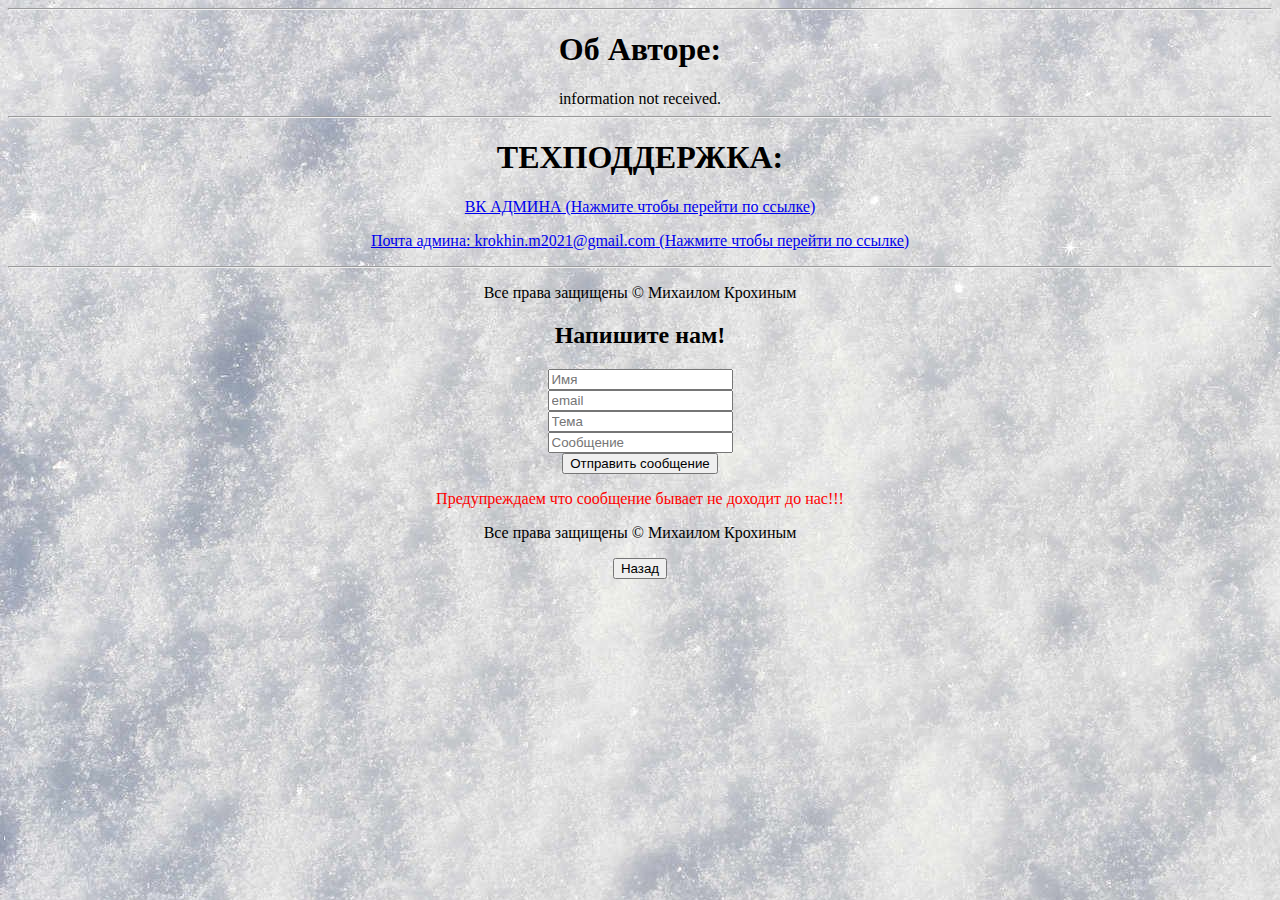
<file: AV-TX.html>
<!DOCTYPE html>
<html lang="ru">
<head>
    <meta charset="UTF-8">
    <meta http-equiv="X-UA-Compatible" content="IE=edge">
    <meta name="viewport" content="width=device-width, initial-scale=1.0">
    <title>Связь</title>
    <link rel="stylesheet" href="./Background.css">
    <!-- <style>
        body, html {
            height: 100%;
            margin: 0;
        }

        .container {
            background: url("960m.jpg");
            height: 7%;
            background-position: center;
            background-size: cover;
            position: relative;
            color:midnightblue
        }

        .center {
            position: absolute;
            top: 50%;
            left: 50%;
            transform: translate(-50%, -50%);
            text-align: center;
        }

        h1, p1 {
            font-family: sans-serif;
            font-weight: lighter;
        }

        h1 {
            font-size: 50px;
        }

        p1 {
            font-size: 30px;
            letter-spacing: 5px;
        }
    </style> -->
    <style>
        .fig {
         text-align: center; /* Выравнивание по центру */ 
        }
       </style>
            <style>
        .text {
         text-align:  center;
        }
             </style>
</head>
<body>
    <!-- <body bgcolor="66CCFF"></body> -->
    <div class="text">
    <hr>
    <h1>Об Авторе:</h1>
    <div>information not received.</div>
    <hr>
    <h1>ТЕХПОДДЕРЖКА:</h1>
    <footer>
        <p>
         <a href="https://vk.com/michael20102">ВК АДМИНА (Нажмите чтобы перейти по ссылке)</a>
        </p>
        </footer>
                  <footer>
            <p>
             <a href="https://mail.google.com/mail/u/0/#inbox">Почта админа: krokhin.m2021@gmail.com (Нажмите чтобы перейти по ссылке) </a>
            </p>
            </footer>
            <hr>
            <p>Все права защищены © Михаилом Крохиным</p>
        </div>

        <div class="text">
            <!-- <div style="color:rgb(255, 255, 255);"> -->
                <h2>Напишите нам!</h2>
            </div>
        <form action>
            <div class="text">
            <input type="text" placeholder="Имя">
            <div class="text">
            <input type="email" placeholder="email">
            <div class="text">
            <input type="text" placeholder="Тема">
            <div class="text">
            <input type="text" placeholder="Сообщение">
            <div class="text">
            <button type="submit">Отправить сообщение</button>
            <div class="text">
        </form>
        </section>
        </div>
        </div>
        <div style="color:rgb(255, 0, 0);">
        <p>Предупреждаем что сообщение бывает не доходит до нас!!!</p>
        </div>
    </div>
    </div>
    </div>
    </div>
    </div>
    </div>
    </div>
    <div class="text">
    <p>Все права защищены © Михаилом Крохиным</p>
        </div>
        <div class="text">
                                            <footer>
                                                <p>
                                                    <a href="index.html"><Button>Назад </Button>
                                                </p>
                                                </footer>
                                            </a>
                                        </div>
</body>
</html>
</file>
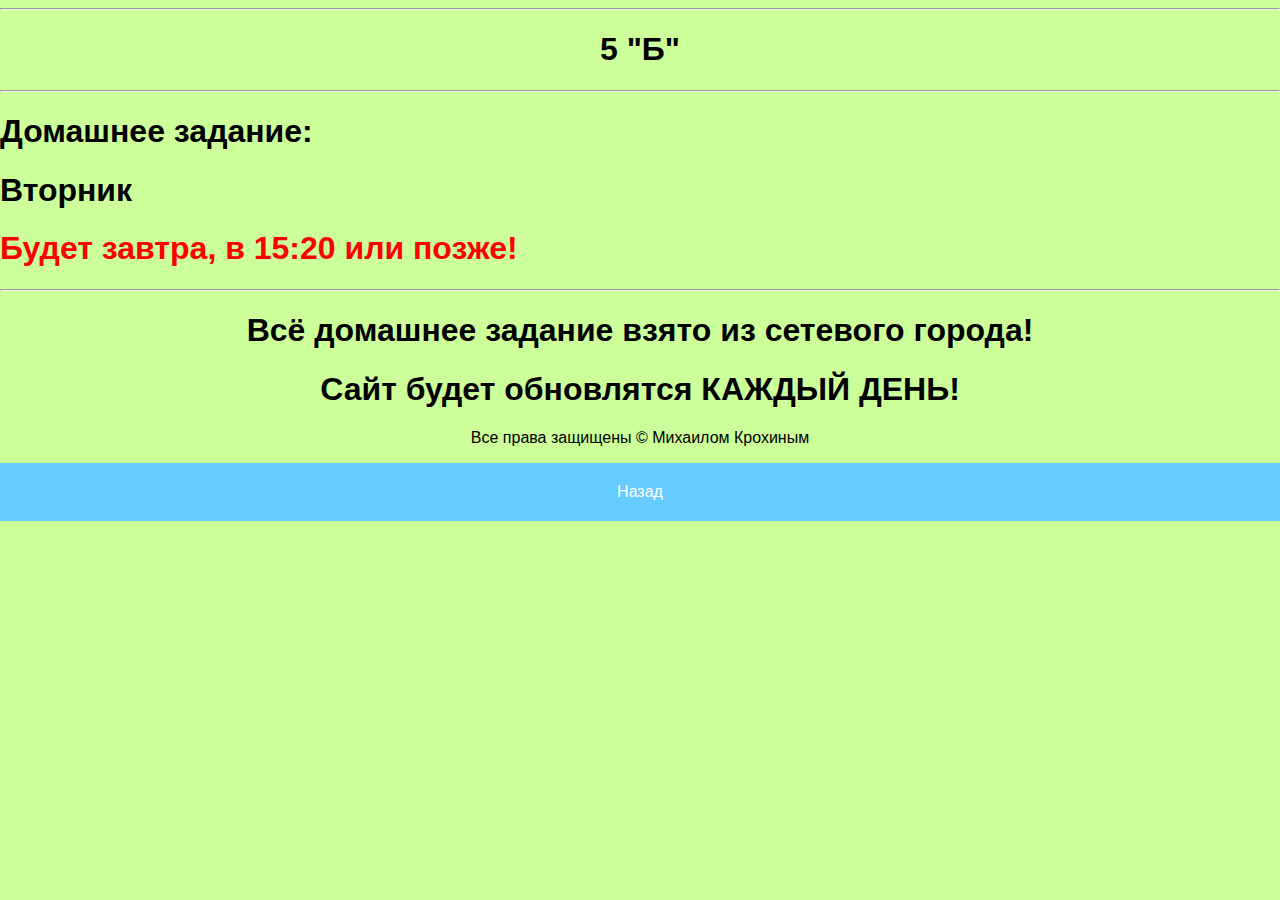
<file: DN.html>
<!DOCTYPE html>
<html lang="ru">
<head>
    <meta charset="UTF-8">
    <meta http-equiv="X-UA-Compatible" content="IE=edge">
    <meta name="viewport" content="width=device-width, initial-scale=1.0">
    <title>5Б класс дневник</title>
    <link rel="stylesheet" href="./style.css">
    <link rel="stylesheet" href="./media.css">
        <!-- <style>
        body, html {
            height: 100%;
            margin: 0;
        }

        .container {
            background: url("960m.jpg");
            height: 7%;
            background-position: center;
            background-size: cover;
            position: relative;
            color:midnightblue
        }

        .center {
            position: absolute;
            top: 50%;
            left: 50%;
            transform: translate(-50%, -50%);
            text-align: center;
        }

        h1, p1 {
            font-family: sans-serif;
            font-weight: lighter;
        }

        h1 {
            font-size: 50px;
        }

        p1 {
            font-size: 30px;
            letter-spacing: 5px;
        }
    </style> -->
    <style>
        .fig {
         text-align: center; /* Выравнивание по центру */ 
        }
       </style>
            <style>
        .text {
         text-align:  center;
        }
             </style>
</head>
<body>
    <body bgcolor="CCFF99"></body>
    <hr>
    <div class="text">
    <h1>5 "Б"</h1>
    <hr>
    </div>
    <h1>Домашнее задание:</h1>
    <h1>Вторник</h1>
    <div style="color: rgb(255, 0, 0);">
    <h1>Будет завтра, в 15:20 или позже!</h1>
    </div>
                    <hr>
                    <div class="text">
                    <h1>Всё домашнее задание взято из сетевого города!</h1>
                    <h1>Сайт будет обновлятся КАЖДЫЙ ДЕНЬ!</h1>
                    <!-- <div style="color: rgb(255, 0, 0);">
                    <h1>На сайте скоро будет глобальное обновление!</h1>
                                                    </div> -->
                    

                                                        <p>Все права защищены © Михаилом Крохиным</p>
                                                            </div>

                                                            <nav>
                                                                <a href="index.html">Назад</a>
                                                            </nav>

                                                            <!-- <div class="text">
                                                                <footer>
                                                                    <p>
                                                                        <a href="index.html"><Button>Назад </Button>
                                                                    </p>
                                                                    </footer>
                                                                </a>
                                                            </div> -->
</body>
</html>
</file>
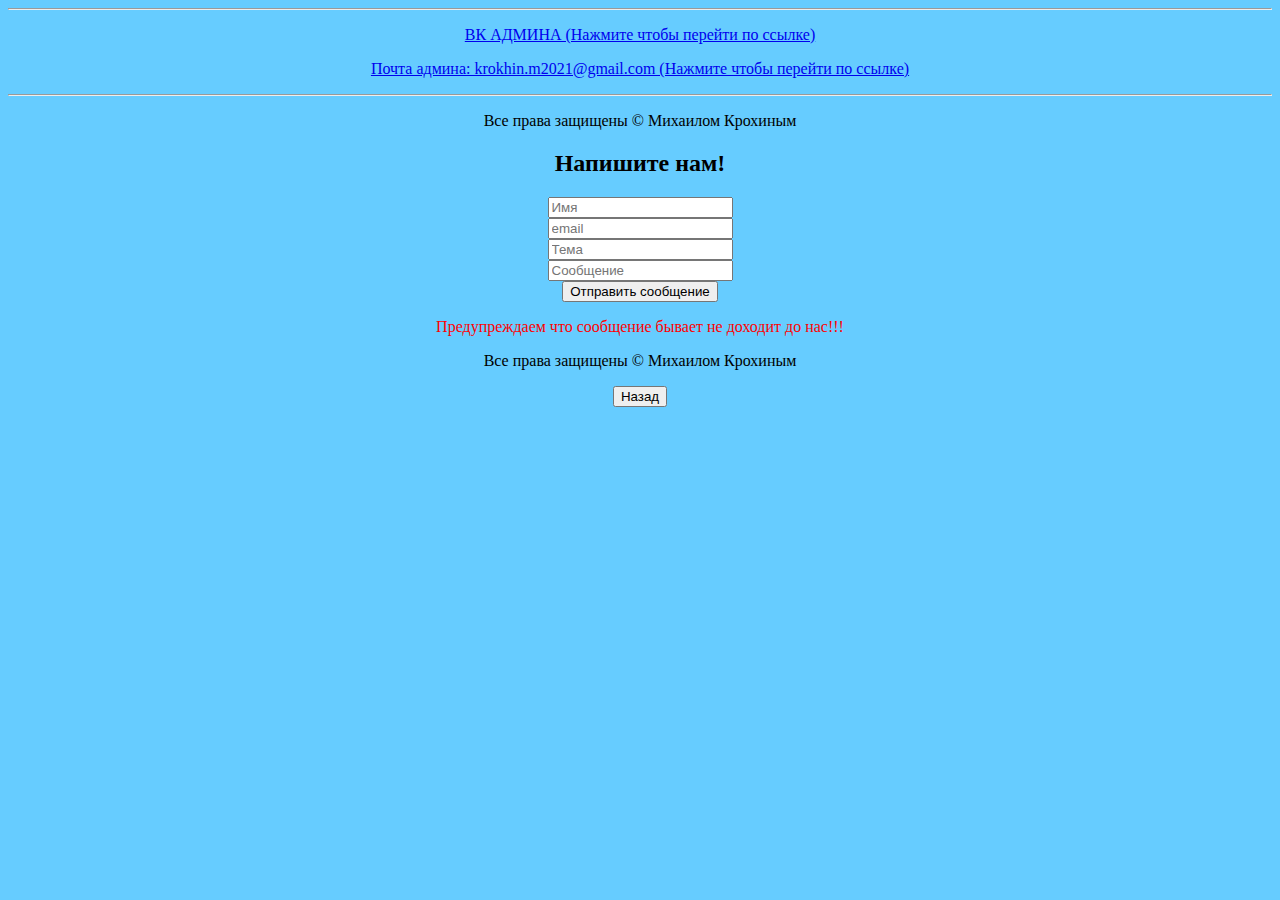
<file: S.html>
<!DOCTYPE html>
<html lang="ru">
<head>
    <meta charset="UTF-8">
    <meta http-equiv="X-UA-Compatible" content="IE=edge">
    <meta name="viewport" content="width=device-width, initial-scale=1.0">
    <title>Связь</title>
    <!-- <style>
        body, html {
            height: 100%;
            margin: 0;
        }

        .container {
            background: url("960m.jpg");
            height: 7%;
            background-position: center;
            background-size: cover;
            position: relative;
            color:midnightblue
        }

        .center {
            position: absolute;
            top: 50%;
            left: 50%;
            transform: translate(-50%, -50%);
            text-align: center;
        }

        h1, p1 {
            font-family: sans-serif;
            font-weight: lighter;
        }

        h1 {
            font-size: 50px;
        }

        p1 {
            font-size: 30px;
            letter-spacing: 5px;
        }
    </style> -->
    <style>
        .fig {
         text-align: center; /* Выравнивание по центру */ 
        }
       </style>
            <style>
        .text {
         text-align:  center;
        }
             </style>
</head>
<body>
    <body bgcolor="66CCFF"></body>
    <hr>
    <div class="text">
    <footer>
        <p>
         <a href="https://vk.com/michael20102">ВК АДМИНА (Нажмите чтобы перейти по ссылке)</a>
        </p>
        </footer>
                  <footer>
            <p>
             <a href="https://mail.google.com/mail/u/0/#inbox">Почта админа: krokhin.m2021@gmail.com (Нажмите чтобы перейти по ссылке) </a>
            </p>
            </footer>
            <hr>
            <p>Все права защищены © Михаилом Крохиным</p>
        </div>

        <div class="text">
            <!-- <div style="color:rgb(255, 255, 255);"> -->
                <h2>Напишите нам!</h2>
            </div>
        <form action>
            <div class="text">
            <input type="text" placeholder="Имя">
            <div class="text">
            <input type="email" placeholder="email">
            <div class="text">
            <input type="text" placeholder="Тема">
            <div class="text">
            <input type="text" placeholder="Сообщение">
            <div class="text">
            <button type="submit">Отправить сообщение</button>
            <div class="text">
        </form>
        </section>
        </div>
        </div>
        <div style="color:rgb(255, 0, 0);">
        <p>Предупреждаем что сообщение бывает не доходит до нас!!!</p>
        </div>
    </div>
    </div>
    </div>
    </div>
    </div>
    </div>
    </div>
    <div class="text">
    <p>Все права защищены © Михаилом Крохиным</p>
        </div>
        <div class="text">
                                            <footer>
                                                <p>
                                                    <a href="index.html"><Button>Назад </Button>
                                                </p>
                                                </footer>
                                            </a>
                                        </div>
</body>
</html>
</file>
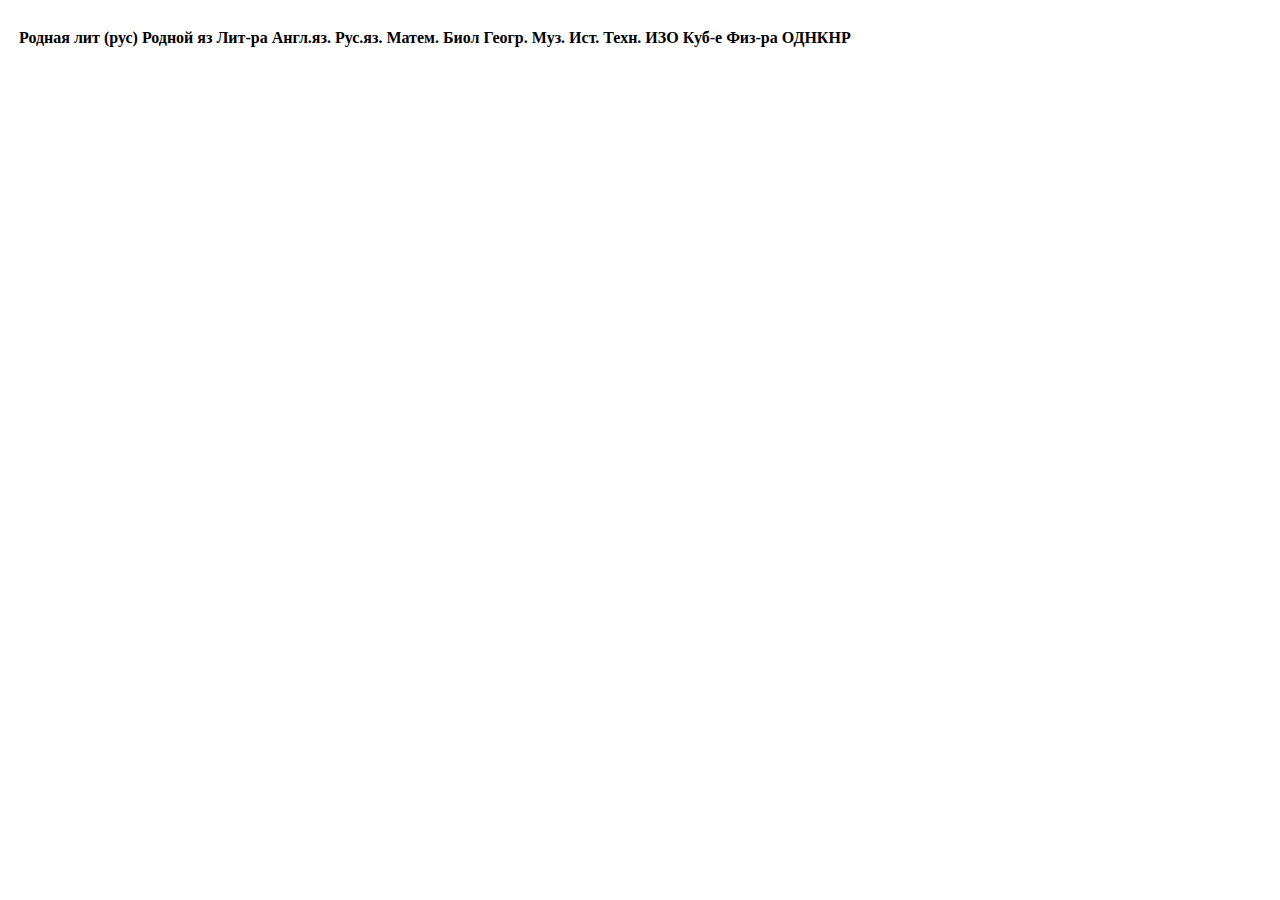
<file: SbalKlass.html>
<!DOCTYPE html>
<html lang="ru">
<head>
    <meta charset="UTF-8">
    <meta http-equiv="X-UA-Compatible" content="IE=edge">
    <meta name="viewport" content="width=device-width, initial-scale=1.0">
    <title>СР.БАЛЛ.КЛ</title>
</head>
<body>
    <br>
    <table class="table-print chart-table chart-bars" chart-axis-max="5">
        <tbody>
            <tr class="chart-labels-row">
                <th>&nbsp;</th>
                <th>Родная лит (рус)</th>
                <th>Родной яз</th>
                <th>Лит-ра</th>
                <th>Англ.яз.</th>
                <th>Рус.яз.</th>
                <th>Матем.</th>
                <th>Биол</th>
                <th>Геогр.</th>
                <th>Муз.</th>
                <th>Ист.</th>
                <th>Техн.</th>
                <th>ИЗО</th>
                <th>Куб-е</th>
                <th>Физ-ра</th>
                <th>ОДНКНР</th>
            </tr>
        </tbody>
    </table>
    <br>
    
</body>
</html>
</file>
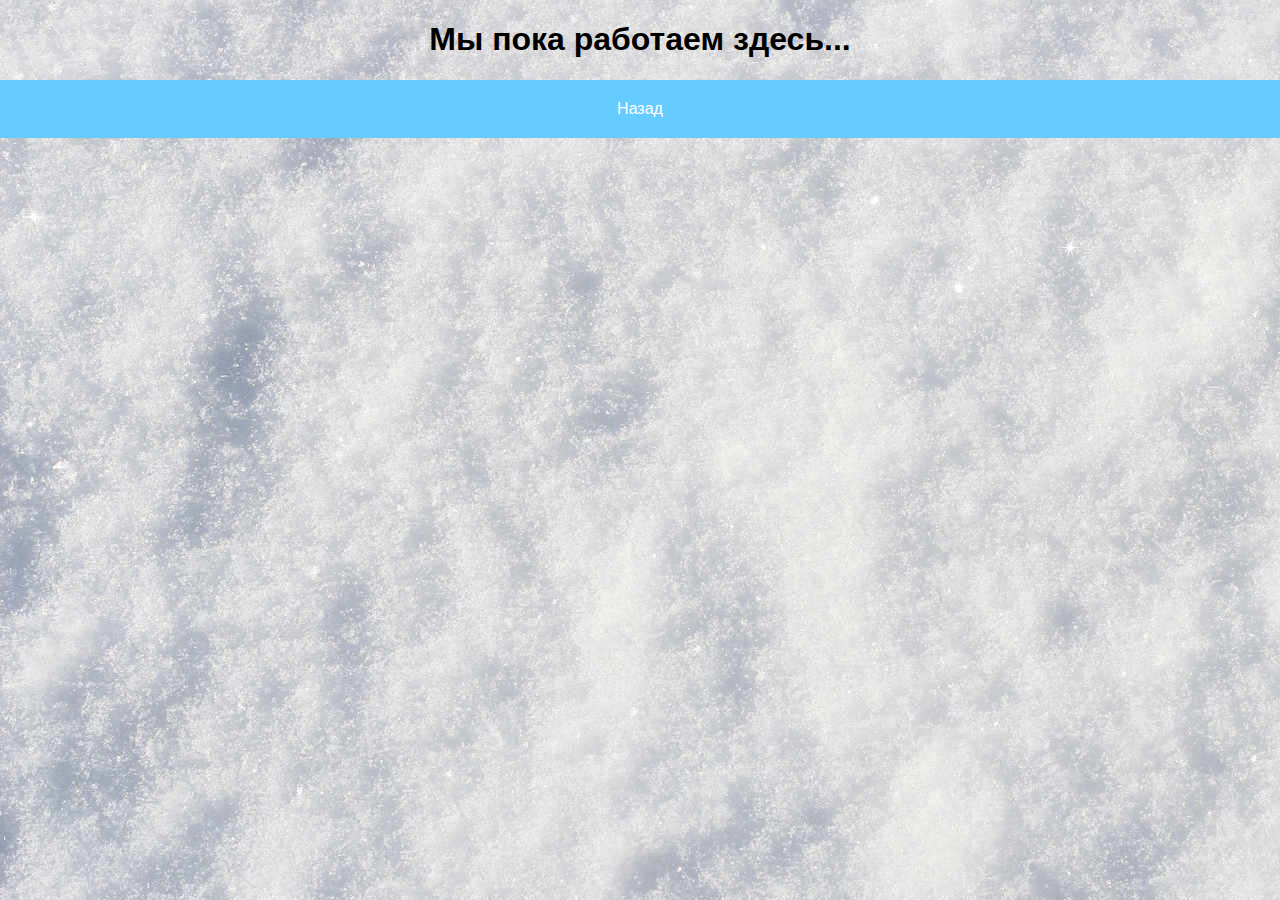
<file: Setting.html>
<!DOCTYPE html>
<html lang="ru">
<head>
    <meta charset="UTF-8">
    <meta http-equiv="X-UA-Compatible" content="IE=edge">
    <meta name="viewport" content="width=device-width, initial-scale=1.0">
    <title>Связь с Админом</title>
    <link rel="stylesheet" href="./style.css">
    <link rel="stylesheet" href="./media.css">
    <link rel="stylesheet" href="./Background.css">
    <!-- <style>
        body, html {
            height: 100%;
            margin: 0;
        }

        .container {
            background: url("960m.jpg");
            height: 7%;
            background-position: center;
            background-size: cover;
            position: relative;
            color:midnightblue
        }

        .center {
            position: absolute;
            top: 50%;
            left: 50%;
            transform: translate(-50%, -50%);
            text-align: center;
        }

        h1, p1 {
            font-family: sans-serif;
            font-weight: lighter;
        }

        h1 {
            font-size: 50px;
        }

        p1 {
            font-size: 30px;
            letter-spacing: 5px;
        }
    </style> -->
    <style>
        .fig {
         text-align: center; /* Выравнивание по центру */ 
        }
       </style>
            <style>
        .text {
         text-align:  center;
        }
             </style>
</head>
<body>
    <div class="text">
        <h1>Мы пока работаем здесь...</h1>
        </div>
    <nav>
        <a href="index.html">Назад</a>
    </nav>
    <!-- <div class="text">
    <h1>Мы пока работаем здесь...</h1>
    <div class="text">
        <footer>
            <p>
                <a href="index.html"><Button>Назад </Button>
            </p>
            </footer>
        </a>
    </div> -->
</body>
</html>
</file>
<file: Background.css>
body {
    background: url(./Snow2000.jpg);
}
</file>
<file: style.css>
*{
    box-sizing: border-box;
}
nav{
    background-color: #66CCFF;
    position: fixed;
    width: 100%;
    text-align: center  ;
}
body{
    margin: 0;
    font-family: "Poppins", sans-serif;
}
nav a{
    text-decoration: none;
    padding: 20px 40px;
    display: inline-block;
    color: white;
    transition: all 0.3s;
}
nav a:hover{
    background-color: darkgreen;
}
header{
    text-align: center;
    padding: 200px 0;
    background-image: url(../img/header-bg.jpg);
    background-size: contain;

    background-repeat: no-repeat;
    background-position: top center;
    color: white;
    background-attachment: fixed;
}
header a{
    background-color: white;
    color: darkgreen;
    text-decoration: none;
    padding: 10px 15px;
    display: inline-block;
    transition: all 0.4s;
}
header a:hover{
    background-color: greenyellow;
}
.company img{
    float: right;
    width: 30%;
}
.company{
    max-width: 830px;
    margin: 0 auto;
}
section{
    padding: 40px 0;
}
h2{
    text-align: center;
}
.team{
    text-align: center;
}
.member{
    width: 20%;
    min-width: 300px;
    display: inline-block;
    box-shadow: 0 0 15px darkgreen;
    padding: 10px;
    text-align: left;
    margin: 10px;
}
.member img{
    width: 100%;
}
.position{
    color: #66CCFF;
}
/* dlosihugfdokmvfsplmfds,lvfd;f;.vds
vdlfsovfdmkv;fd.'' */
.member button{
    width: 100%;
    background-color: #336699;
    border: 1px #336699;
    padding: 10px 0;
    color: rgb(255, 255, 255);
    transition: all 0.3s;
    outline: none;
}
.member button:hover{
    background-color: lightgreen;
    color: orange;
}
.tarif{
    text-align: center;
    background-color: rgba(255, 166, 0, 0.521);
}
.tarif ul{
    list-style-type: none;
    display: inline-block;
    width: 30%; 
    min-width: 300px;
    background-color: white;
    padding: 0px;
    box-shadow: 0 0 10px grey;
    margin: 10px;
}
.tarif li{
    border-bottom: 1px grey solid;
    padding: 16px 0;
}
.name_black{
    color: orange;
    background-color: black;
    padding: 32px 0 !important;
    font-size: 24px;
}
.order button{
    background-color: green;
    padding: 12px 34px;
    border: 1px solid green;
    font-size: 16px;
    outline: none;
}
.name_yellow{
    background-color: #66CCFF;
    color:black;
    font-size: 26px;
    padding: 34px 0 !important;
}
.contacts p{
    text-align: center;
}
.contacts{
    background-color: #66CCFF;
}
.contacts_info{
    text-align: left !important;
    margin-left: 5%;
    background-repeat: no-repeat;
    background-size: 18px;
    padding-left: 30px;
    background-position: left center;
}
.adres{
    background-image: url(../img/address.png);   
}
.telephone{
    background-image: url(../img/phone.png);
}
.email{
    background-image: url(../img/mail.png);
}
form{
    text-align: center;  
}
input{
    width: 60%;
    min-width: 300px;
    padding: 10px;
    margin: 5px 0;
    outline: none;
    border: 1px solid #66CCFF;
    transition: all 0.3s;
}
input:focus{
    box-shadow: 0 0 10px #66CCFF;
}
.contacts button{
    display: block;
    margin: auto;
    background-color: #336699;
    border: 1px solid #336699;
    padding: 10px;
    margin: 10px auto;
    transition: all 0.3s;
} 
.contacts button:hover{
    background: transparent;
}
footer{
    padding: 20px 0;
    text-align: center;
    background-color: rgb(255, 0, 0);
    color: white;
}
    /* background-color: #66CCFF; */
</file>
<file: media.css>
@media (max-width:525px) {
    nav{
        position: static;
    }
    nav a{
        padding: 10px 20px;
    }
    header{
        padding: 100px 0;
        background-size: auto;
    }
    .company{
        padding: 10px;
    }
}
</file>
